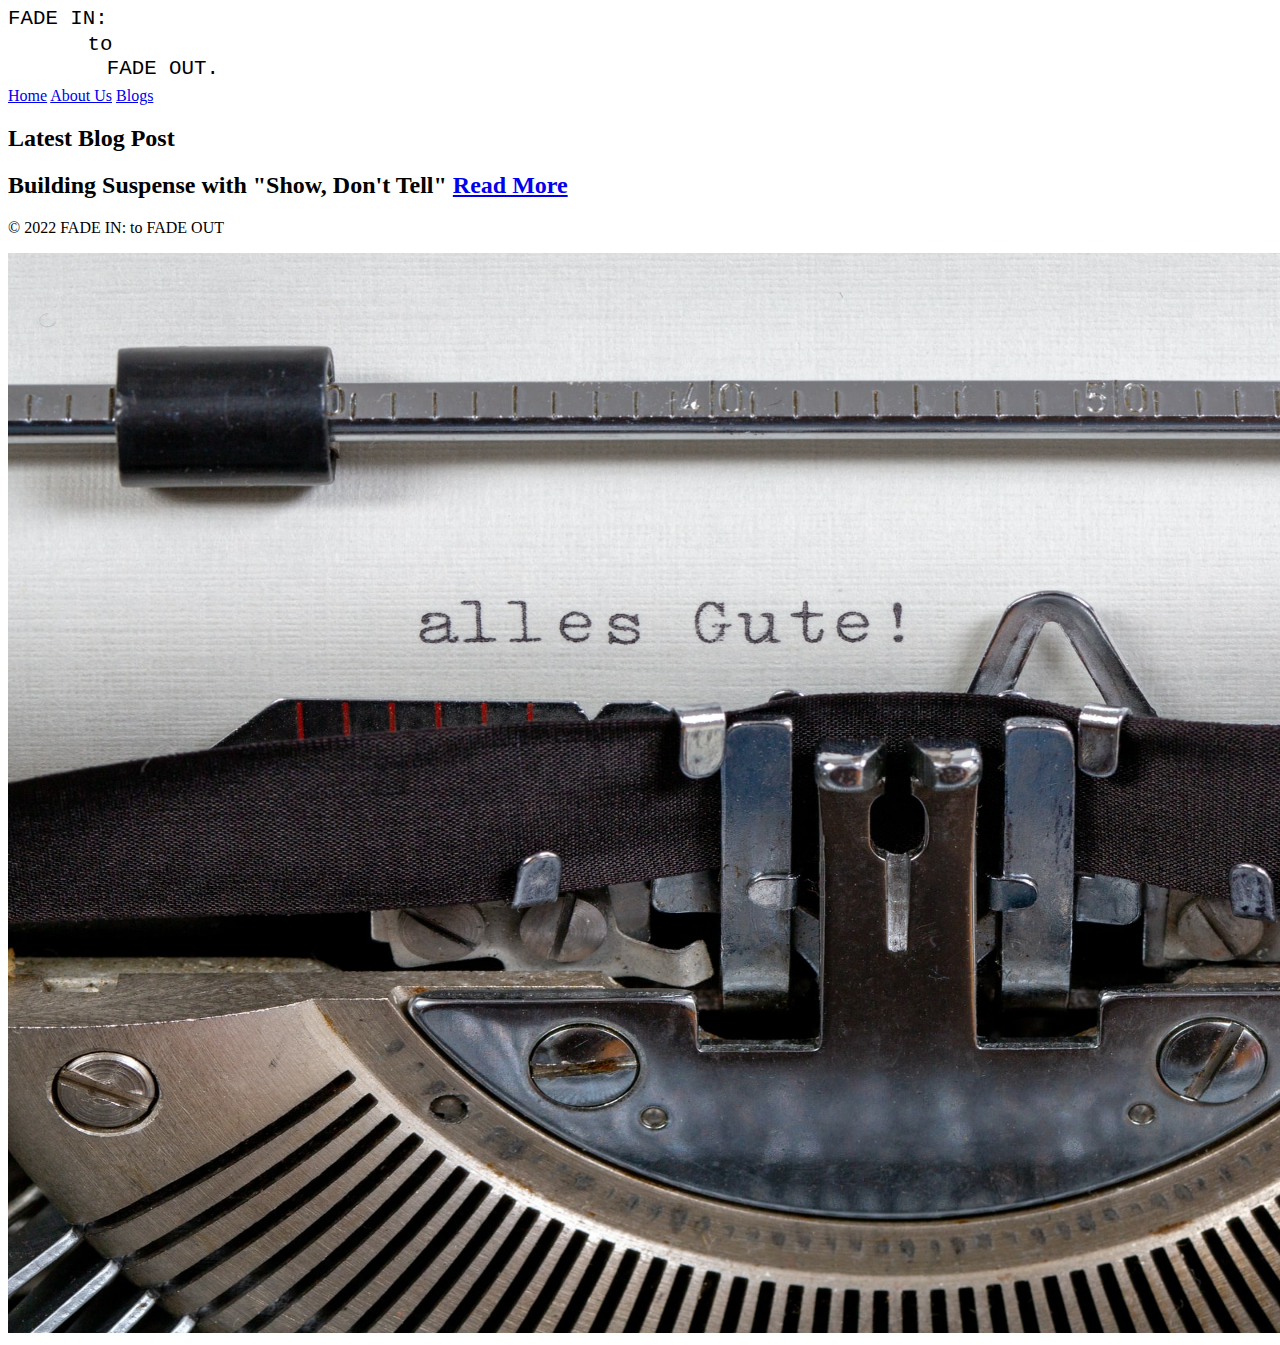
<file: index.html>
<!doctype HTML>
<html lang="en-US" dir="ltr">

<head>
    <meta charset="utf-8">
    <meta name="viewport" content="width=device-width, initial-scale=1.0">
    <meta name="description" content="Search Engine Result Description">
    <title>FADE IN: to FADE OUT</title> 
</head>

<header>
        <a href="index.html"><img src = "./FIFO Photos/FIFOLOGO.svg" alt="Logo" height=75 widt = 45/></a>
    <nav>
      <a href="./index.html">Home</a>
      <a href="./about.html">About Us</a>
      <a href="./blogs.html">Blogs</a>
    </nav>
</header>

<body id="Blog Header">
    <main>
        <h2>
            Latest Blog Post
        </h2>
        <h2>
            Building Suspense with "Show, Don't Tell"
            <a href="./blogs.html">Read More</a>
        </h2>
    </main>
</body>

<footer>
    <p>© 2022 FADE IN: to FADE OUT</p>
</footer>
</html>

<picture>
    <source media="(min-width: 650px)" srcset="./FIFO Photos/MainPageImage.jpg">
    <source media="(min-width: 465px)" srcset="./FIFO Photos/MainPageImage.jpg">
    <img src="./FIFO Photos/MainPageImage.jpg" alt="Main page image" height="1080" width="1920">
</picture>
</file>
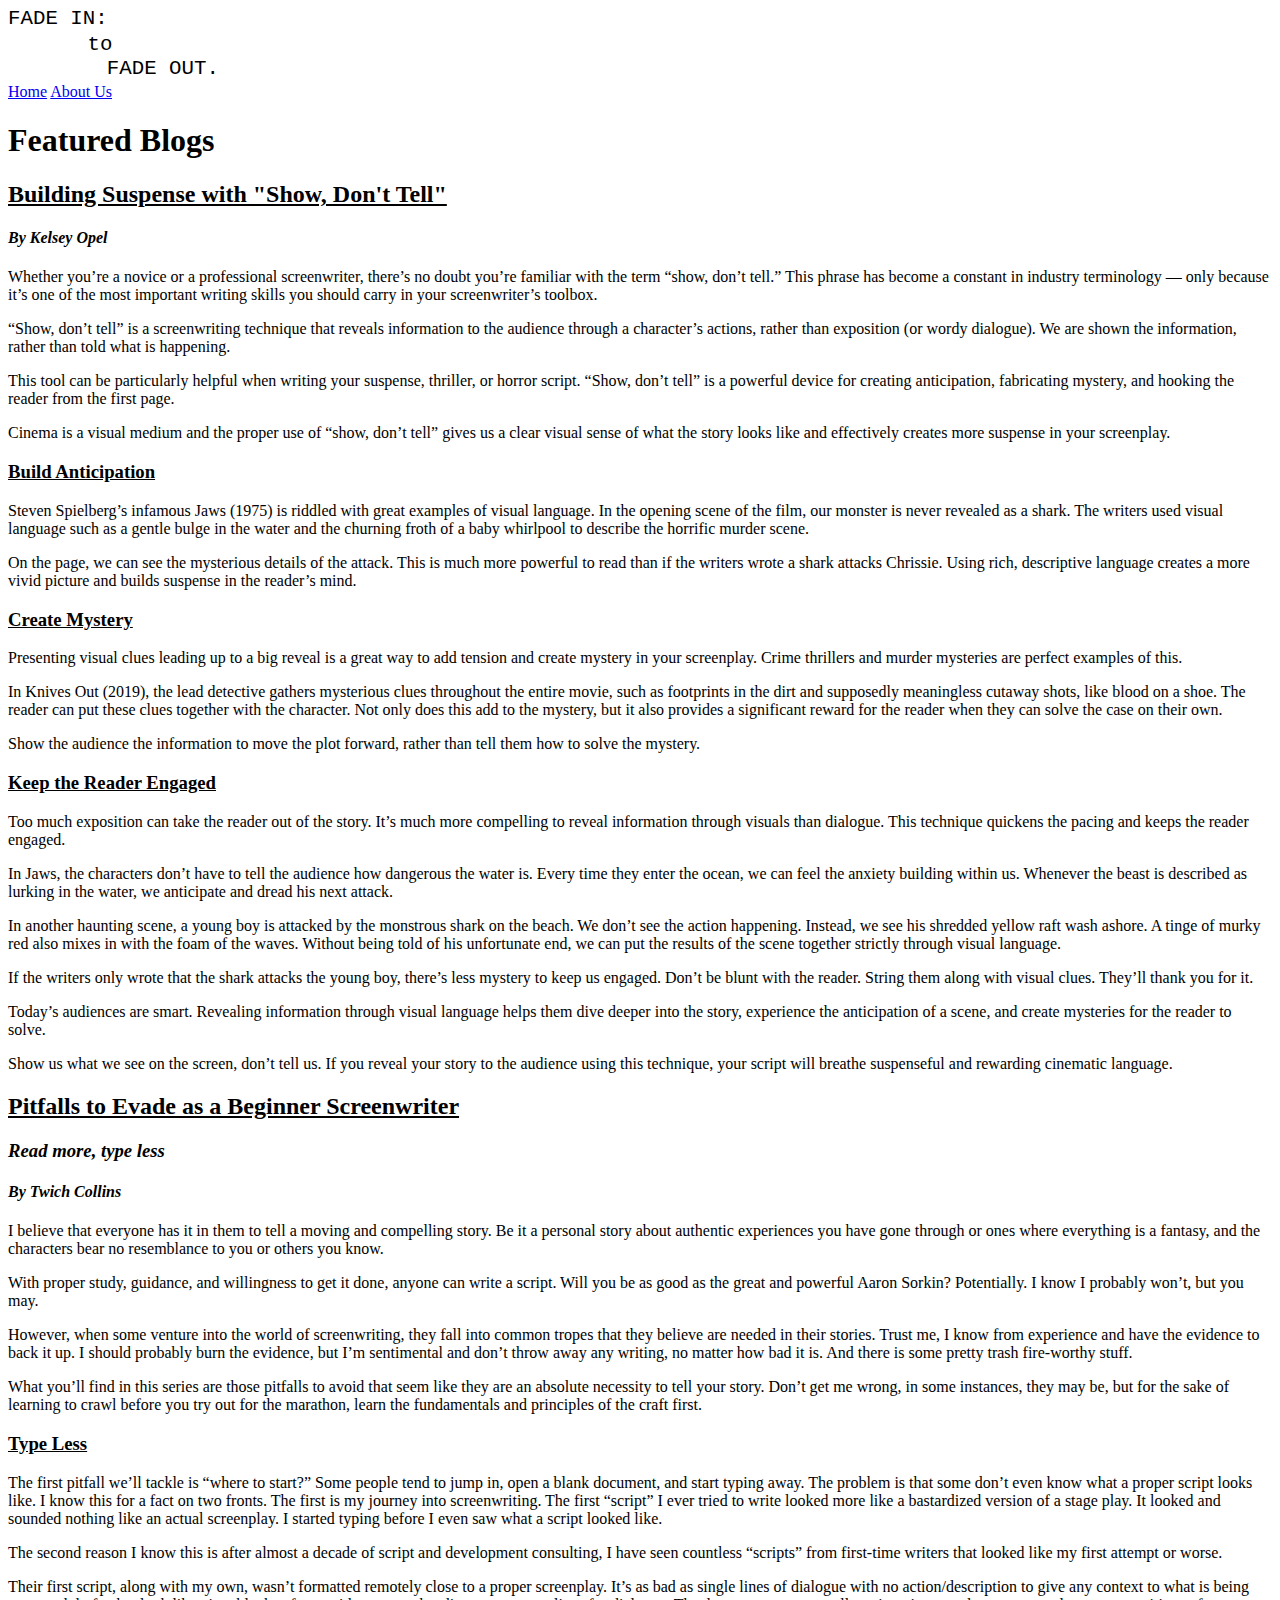
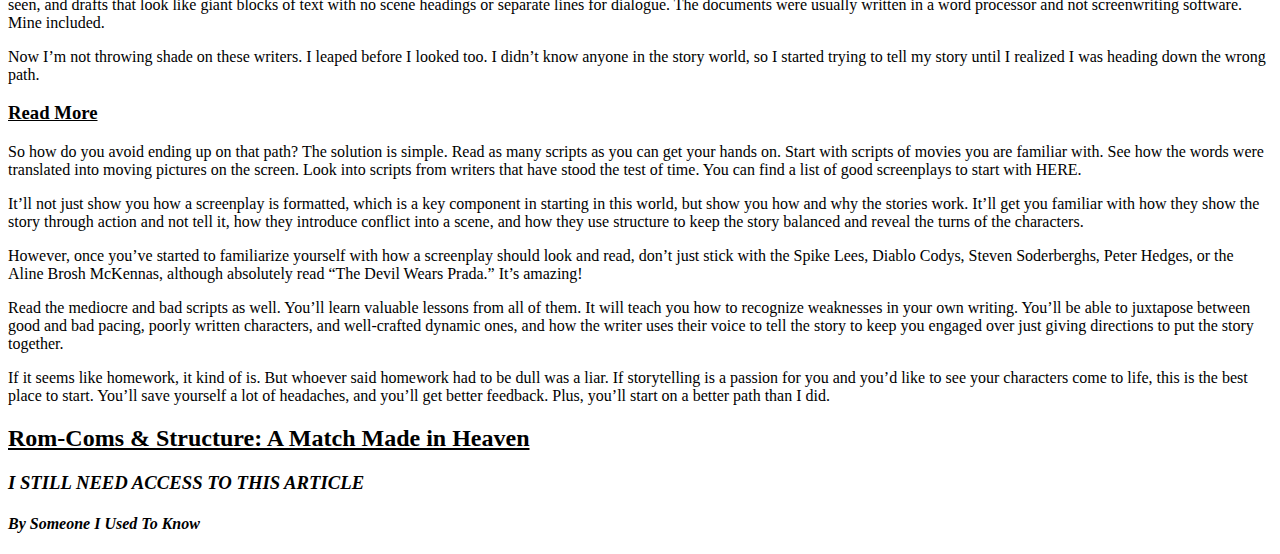
<file: blogs.html>
<header>
    <a href="index.html"><img src = "./FIFO Photos/FIFOLOGO.svg" alt="Logo" height=75 widt = 45/></a>
  <nav>
    <a href="./index.html">Home</a>
    <a href="./about.html">About Us</a>
  </nav>
  </header>
  
  <!-- 
      This is still going to be under a hefty amount of construction
  -->
  
  <h1>
    Featured Blogs
  </h1>
  
  <!-- Path: WebDeployment/Project FIFO/about.html -->
  <body id="Blog One">
    <article>
  <h2> <u>
    Building Suspense with "Show, Don't Tell"
  </u>
  </h2>
  <h4><i>
    By Kelsey Opel
  </h4></i>
  <p>
    Whether you’re a novice or a professional screenwriter, there’s no doubt you’re familiar with the term “show, don’t tell.” This phrase has become a constant in industry terminology — only because it’s one of the most important writing skills you should carry in your screenwriter’s toolbox.
  </p>
  
  <p>“Show, don’t tell” is a screenwriting technique that reveals information to the audience through a character’s actions, rather than exposition (or wordy dialogue). We are shown the information, rather than told what is happening.
  </p>
  
  <p>This tool can be particularly helpful when writing your suspense, thriller, or horror script. “Show, don’t tell” is a powerful device for creating anticipation, fabricating mystery, and hooking the reader from the first page.
  </p>
  
  <p>Cinema is a visual medium and the proper use of “show, don’t tell” gives us a clear visual sense of what the story looks like and effectively creates more suspense in your screenplay.
  </p>
  
  <h3><b><u>Build Anticipation
  </u></b></h3>
  
  <p>Steven Spielberg’s infamous Jaws (1975) is riddled with great examples of visual language. In the opening scene of the film, our monster is never revealed as a shark. The writers used visual language such as a gentle bulge in the water and the churning froth of a baby whirlpool to describe the horrific murder scene.
  </p>
  
  <p>On the page, we can see the mysterious details of the attack. This is much more powerful to read than if the writers wrote a shark attacks Chrissie. Using rich, descriptive language creates a more vivid picture and builds suspense in the reader’s mind.
  </p>
  
  <h3><b><u>Create Mystery
  </u></b></h3>
  
  <p>Presenting visual clues leading up to a big reveal is a great way to add tension and create mystery in your screenplay. Crime thrillers and murder mysteries are perfect examples of this.
  </p>
  
  <p>In Knives Out (2019), the lead detective gathers mysterious clues throughout the entire movie, such as footprints in the dirt and supposedly meaningless cutaway shots, like blood on a shoe. The reader can put these clues together with the character. Not only does this add to the mystery, but it also provides a significant reward for the reader when they can solve the case on their own.
  </p>
  
  <p>Show the audience the information to move the plot forward, rather than tell them how to solve the mystery.
  </p>
  
  <h3><b><u>Keep the Reader Engaged
  </u></b></h3>
  
  <p>Too much exposition can take the reader out of the story. It’s much more compelling to reveal information through visuals than dialogue. This technique quickens the pacing and keeps the reader engaged.
  </p>
  
  <p>In Jaws, the characters don’t have to tell the audience how dangerous the water is. Every time they enter the ocean, we can feel the anxiety building within us. Whenever the beast is described as lurking in the water, we anticipate and dread his next attack.
  </p>
  
  <p>In another haunting scene, a young boy is attacked by the monstrous shark on the beach. We don’t see the action happening. Instead, we see his shredded yellow raft wash ashore. A tinge of murky red also mixes in with the foam of the waves. Without being told of his unfortunate end, we can put the results of the scene together strictly through visual language.
  </p>
  
  <p>If the writers only wrote that the shark attacks the young boy, there’s less mystery to keep us engaged. Don’t be blunt with the reader. String them along with visual clues. They’ll thank you for it.
  </p>
  
  <p>Today’s audiences are smart. Revealing information through visual language helps them dive deeper into the story, experience the anticipation of a scene, and create mysteries for the reader to solve.
  </p>
  
  <p>Show us what we see on the screen, don’t tell us. If you reveal your story to the audience using this technique, your script will breathe suspenseful and rewarding cinematic language.
  </p>
  </article>
  </body>
  
  <body>
    <h2>
      
    </h2>
  </body>
  
  <body id="Blog Two">
    <article>
  <h2><u>
    Pitfalls to Evade as a Beginner Screenwriter
  </u>
  </h2>
  <h3><i>Read more, type less</i></h3>
  <h4><i>
    By Twich Collins
  </i></h4>
  
  <p>I believe that everyone has it in them to tell a moving and compelling story. Be it a personal story about authentic experiences you have gone through or ones where everything is a fantasy, and the characters bear no resemblance to you or others you know. </p>
  
  <p>With proper study, guidance, and willingness to get it done, anyone can write a script. Will you be as good as the great and powerful Aaron Sorkin? Potentially. I know I probably won’t, but you may.</p>
  
  <p>	However, when some venture into the world of screenwriting, they fall into common tropes that they believe are needed in their stories. Trust me, I know from experience and have the evidence to back it up. I should probably burn the evidence, but I’m sentimental and don’t throw away any writing, no matter how bad it is. And there is some pretty trash fire-worthy stuff.
  </p>
  
  <p>	What you’ll find in this series are those pitfalls to avoid that seem like they are an absolute necessity to tell your story. Don’t get me wrong, in some instances, they may be, but for the sake of learning to crawl before you try out for the marathon, learn the fundamentals and principles of the craft first.
  </p>
  
  <h3><b><u>Type Less
  </u></b></h3>
  
  <p>	The first pitfall we’ll tackle is “where to start?” Some people tend to jump in, open a blank document, and start typing away. The problem is that some don’t even know what a proper script looks like. I know this for a fact on two fronts. The first is my journey into screenwriting. The first “script” I ever tried to write looked more like a bastardized version of a stage play. It looked and sounded nothing like an actual screenplay. I started typing before I even saw what a script looked like. 
  </p>
  
  <p>	The second reason I know this is after almost a decade of script and development consulting, I have seen countless “scripts” from first-time writers that looked like my first attempt or worse. 
  </p>
  
  <p>	Their first script, along with my own, wasn’t formatted remotely close to a proper screenplay. It’s as bad as single lines of dialogue with no action/description to give any context to what is being seen, and drafts that look like giant blocks of text with no scene headings or separate lines for dialogue. The documents were usually written in a word processor and not screenwriting software. Mine included.
  </p>
  
  <p>	Now I’m not throwing shade on these writers. I leaped before I looked too. I didn’t know anyone in the story world, so I started trying to tell my story until I realized I was heading down the wrong path.
  </p>
  
  <h3><b><u>Read More
  </u></b></h3>
  
  <p>	So how do you avoid ending up on that path? The solution is simple. Read as many scripts as you can get your hands on. Start with scripts of movies you are familiar with. See how the words were translated into moving pictures on the screen. Look into scripts from writers that have stood the test of time. You can find a list of good screenplays to start with HERE.
  </p>
  
  <p>	It’ll not just show you how a screenplay is formatted, which is a key component in starting in this world, but show you how and why the stories work. It’ll get you familiar with how they show the story through action and not tell it, how they introduce conflict into a scene, and how they use structure to keep the story balanced and reveal the turns of the characters.
  </p>
  
  <p>However, once you’ve started to familiarize yourself with how a screenplay should look and read, don’t just stick with the Spike Lees, Diablo Codys, Steven Soderberghs, Peter Hedges, or the Aline Brosh McKennas, although absolutely read “The Devil Wears Prada.” It’s amazing!
  </p>
  
  <p>	Read the mediocre and bad scripts as well. You’ll learn valuable lessons from all of them. It will teach you how to recognize weaknesses in your own writing. You’ll be able to juxtapose between good and bad pacing, poorly written characters, and well-crafted dynamic ones, and how the writer uses their voice to tell the story to keep you engaged over just giving directions to put the story together.
  </p>
  
  <p>	If it seems like homework, it kind of is. But whoever said homework had to be dull was a liar. If storytelling is a passion for you and you’d like to see your characters come to life, this is the best place to start. You’ll save yourself a lot of headaches, and you’ll get better feedback. Plus, you’ll start on a better path than I did.
  </p>
  
  </article>
  </body>
  
  <body id="Blog Three">
    <article>
  <h2><u>
    Rom-Coms & Structure: A Match Made in Heaven
  </u>
  </h2>
  <h3><i>I STILL NEED ACCESS TO THIS ARTICLE</i></h3>
  <h4><i>
    By Someone I Used To Know
  </i></h4>
</file>
